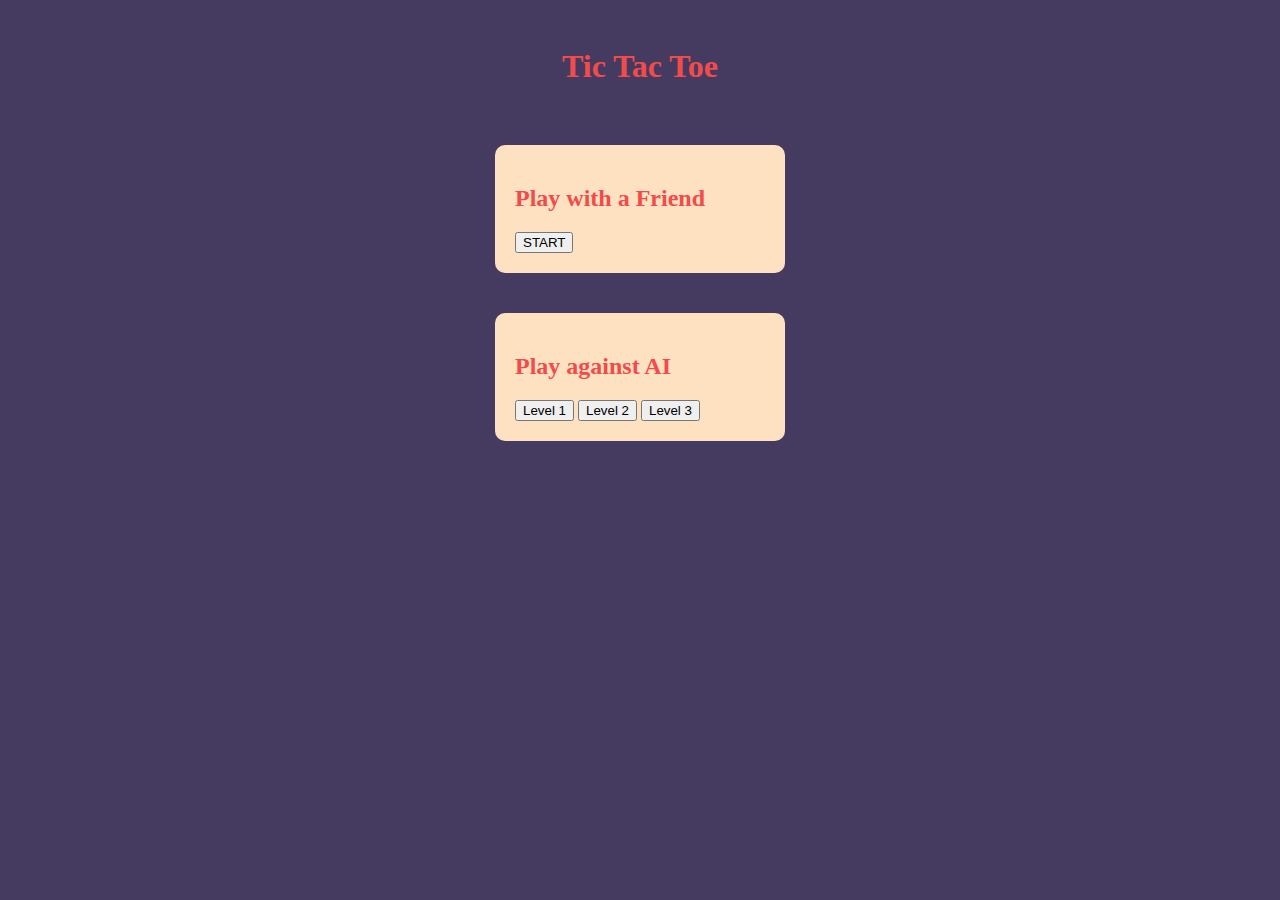
<file: index.html>
<!DOCTYPE html>

<html>
<head>
<title>Tic Tac Toe</title>
<link rel="stylesheet" href="./style.css">
</head>
<body>
    

    <h1>Tic Tac Toe</h1>

    <div class="box">
        <h2>
            Play with a Friend
        </h2>
        <a href="./friend.html"><Button>START</Button></a>
        
    </div>


    <div class="box">
        <h2>
            Play against AI
        </h2>
        <div class="button-container">        
            <a href="./bot1.html"><Button>Level 1</Button></a>
            <a href="./bot2.html"><Button>Level 2</Button></a>
            <Button>Level 3</Button></div>

        </div>

   

</body>



</html>
</file>
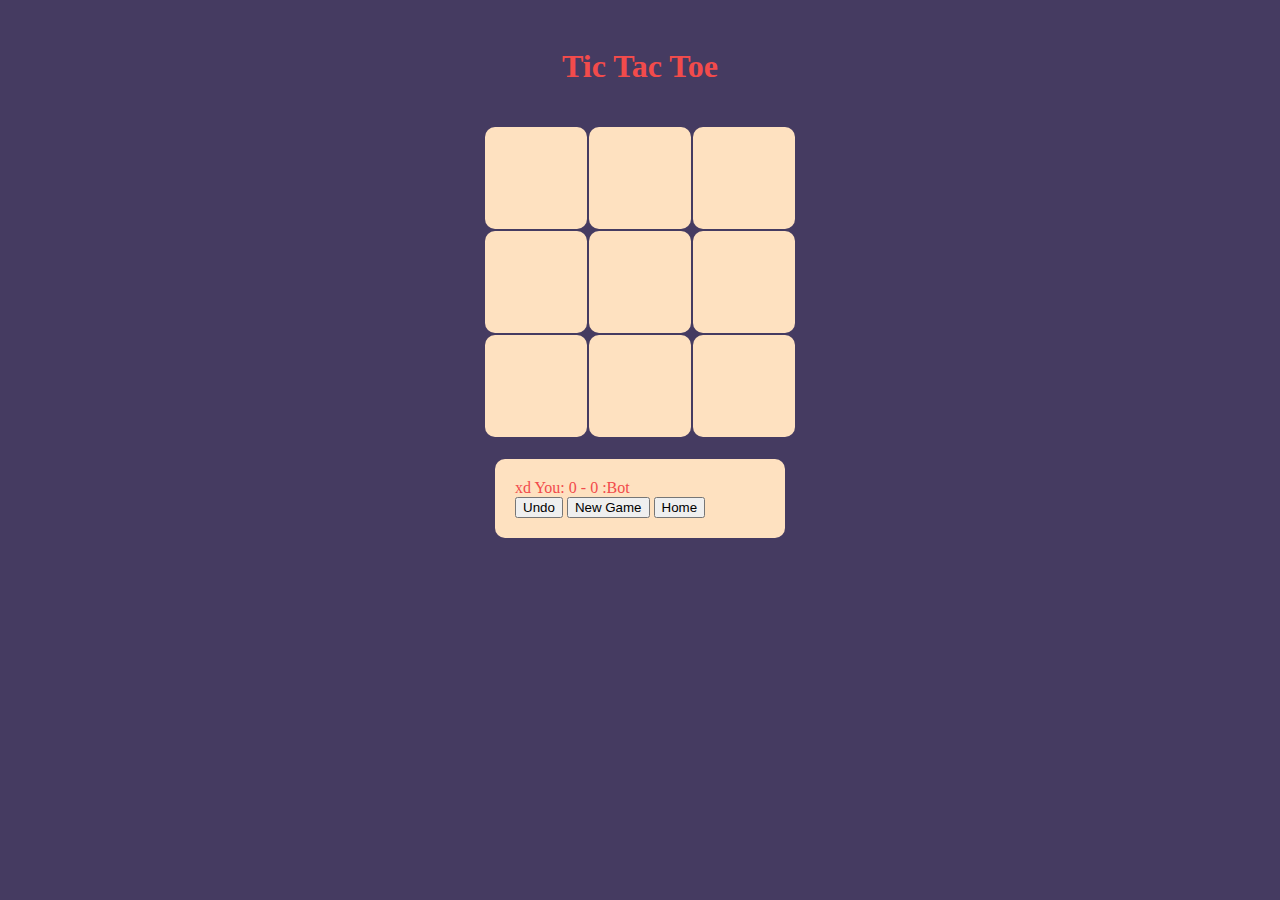
<file: bot.html>
<!DOCTYPE html>

<html>
<head>
<title>Tic Tac Toe</title>
<link rel="stylesheet" href="./style.css">
</head>
<body>
    

    <h1>Tic Tac Toe</h1>

    <div>
        <table class="field" id="field">
            <tr>
                <th onclick="move(0)" id = "0">
                    
                </th>
                <th onclick="move(1)" id = "1">
                    
                </th>
                <th onclick="move(2)" id = "2">
                    
                </th>
            </tr>
            <tr>
                <th onclick="move(3)" id = "3">
                    
                </th>
                <th onclick="move(4)" id = "4">
                    
                </th>
                <th onclick="move(5)" id = "5">
                    
                </th>
            </tr>
            <tr>
                <th onclick="move(6)" id = "6">
                    
                </th>
                <th onclick="move(7)" id = "7">
                    
                </th>
                <th onclick="move(8)" id = "8">
                    
                </th>
            </tr>


        </table>
    </div>
    <div class="box">
        <span id="msg">
            xd    
        </span>
        <span id="score"> 
            You: 0 - 0 :Bot
        </span>
     
        <div class="button-container">
            <button onclick="undo()">Undo</button>
            <button onclick="reset()">New Game</button>
            <a href="index.html"><button>Home</button></a>
        </div>
   </div>
    


    <script src="./bot.js"></script>
</body>



</html>
</file>
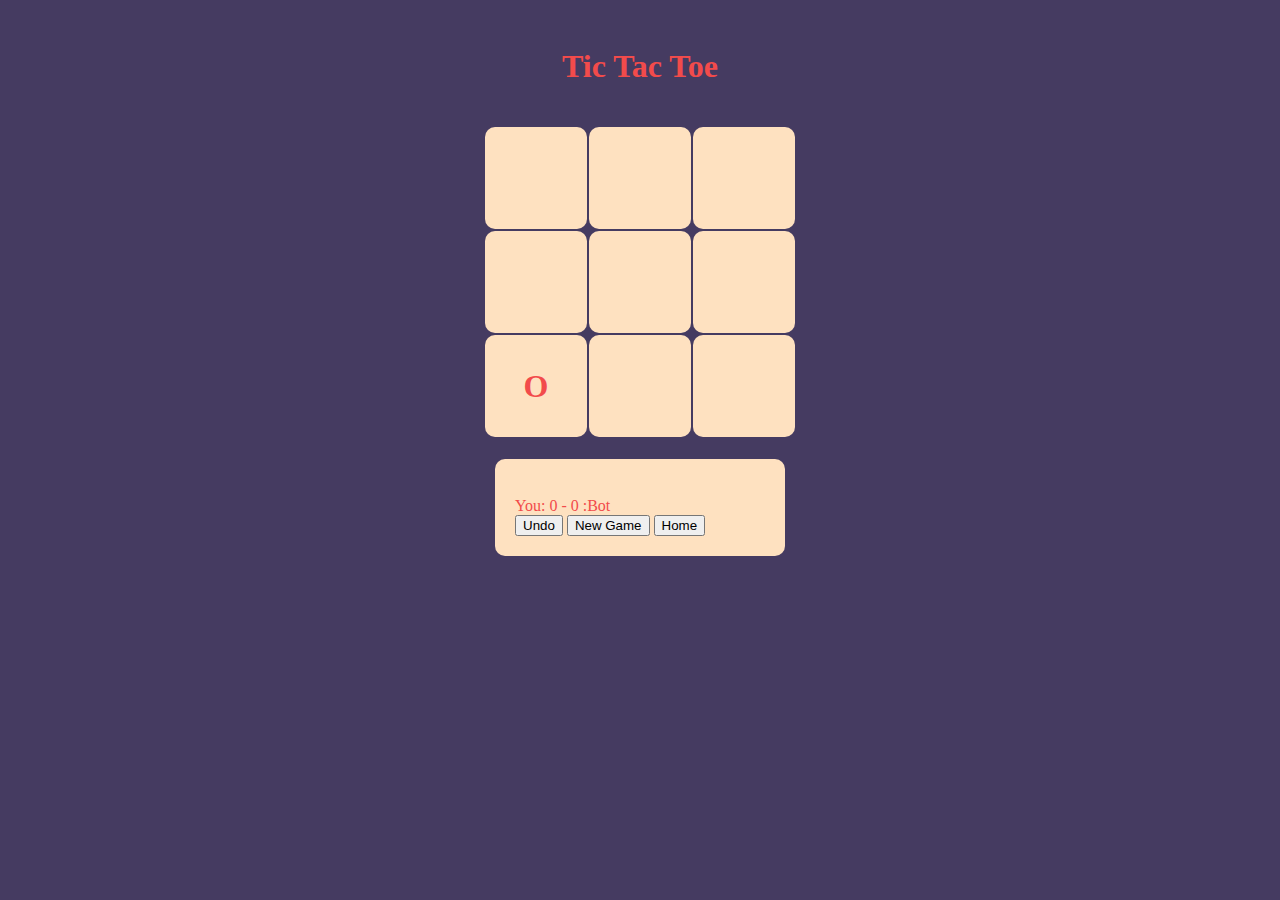
<file: bot1.html>
<!DOCTYPE html>

<html>
<head>
<title>Tic Tac Toe</title>
<link rel="stylesheet" href="./style.css">
</head>
<body>
    

    <h1>Tic Tac Toe</h1>

    <div>
        <table class="field" id="field">
            <tr>
                <th onclick="move(0)" id = "0">
                    
                </th>
                <th onclick="move(1)" id = "1">
                    
                </th>
                <th onclick="move(2)" id = "2">
                    
                </th>
            </tr>
            <tr>
                <th onclick="move(3)" id = "3">
                    
                </th>
                <th onclick="move(4)" id = "4">
                    
                </th>
                <th onclick="move(5)" id = "5">
                    
                </th>
            </tr>
            <tr>
                <th onclick="move(6)" id = "6">
                    
                </th>
                <th onclick="move(7)" id = "7">
                    
                </th>
                <th onclick="move(8)" id = "8">
                    
                </th>
            </tr>


        </table>
    </div>
    <div class="box">
        <span id="msg">
            <br>    
        </span>
        <span id="score"> 
            You: 0 - 0 :Bot
        </span>
     
        <div class="button-container">
            <button onclick="undo()">Undo</button>
            <button onclick="reset()">New Game</button>
            <a href="index.html"><button>Home</button></a>
        </div>
   </div>
    


    <script src="./bot1.js"></script>
</body>



</html>
</file>
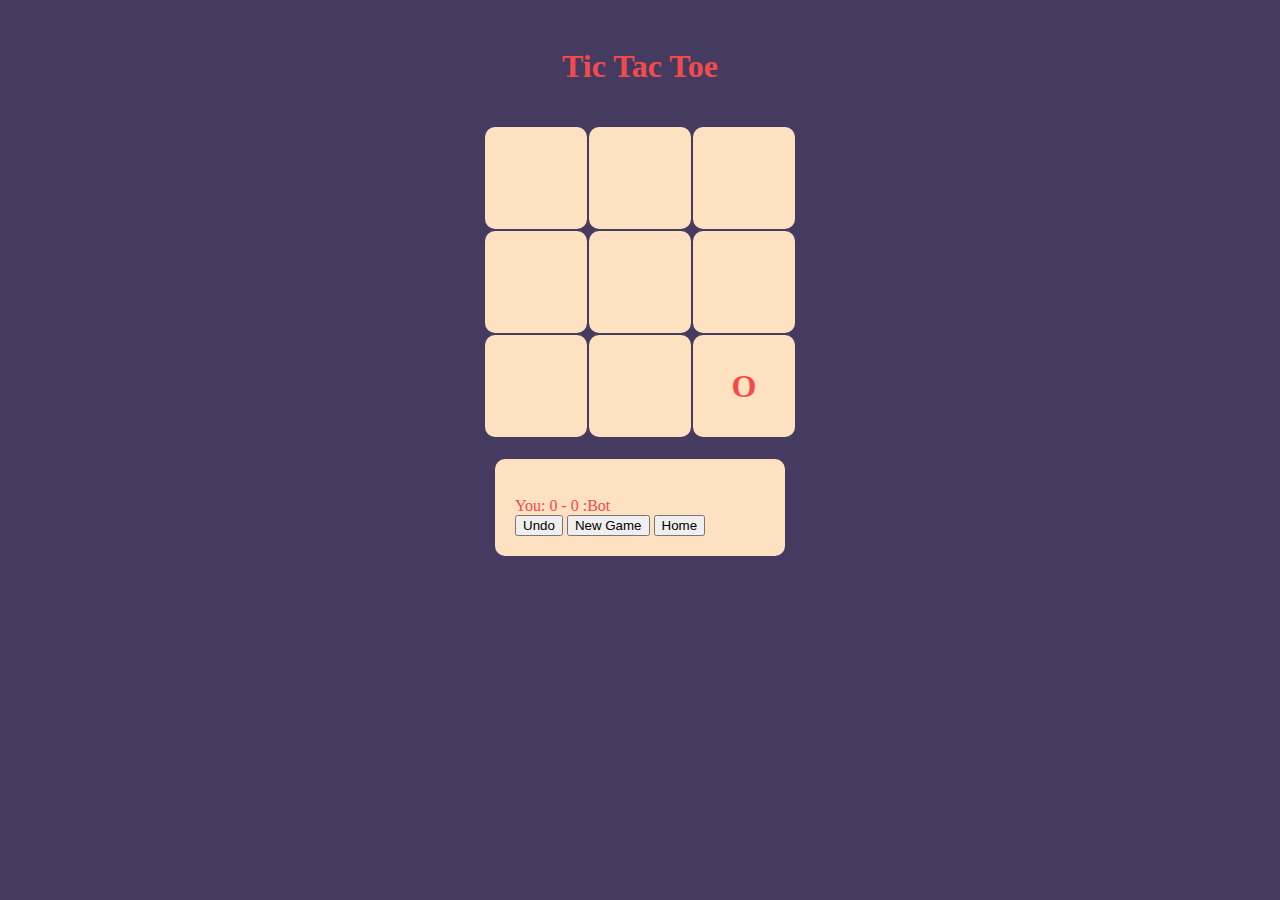
<file: bot2.html>
<!DOCTYPE html>

<html>
<head>
<title>Tic Tac Toe</title>
<link rel="stylesheet" href="./style.css">
</head>
<body>
    

    <h1>Tic Tac Toe</h1>

    <div>
        <table class="field" id="field">
            <tr>
                <th onclick="move(0)" id = "0">
                    
                </th>
                <th onclick="move(1)" id = "1">
                    
                </th>
                <th onclick="move(2)" id = "2">
                    
                </th>
            </tr>
            <tr>
                <th onclick="move(3)" id = "3">
                    
                </th>
                <th onclick="move(4)" id = "4">
                    
                </th>
                <th onclick="move(5)" id = "5">
                    
                </th>
            </tr>
            <tr>
                <th onclick="move(6)" id = "6">
                    
                </th>
                <th onclick="move(7)" id = "7">
                    
                </th>
                <th onclick="move(8)" id = "8">
                    
                </th>
            </tr>


        </table>
    </div>
    <div class="box">
        <span id="msg">
            <br>    
        </span>
        <span id="score"> 
            You: 0 - 0 :Bot
        </span>
     
        <div class="button-container">
            <button onclick="undo()">Undo</button>
            <button onclick="reset()">New Game</button>
            <a href="index.html"><button>Home</button></a>
        </div>
   </div>
    


    <script src="./bot2.js"></script>
</body>



</html>
</file>
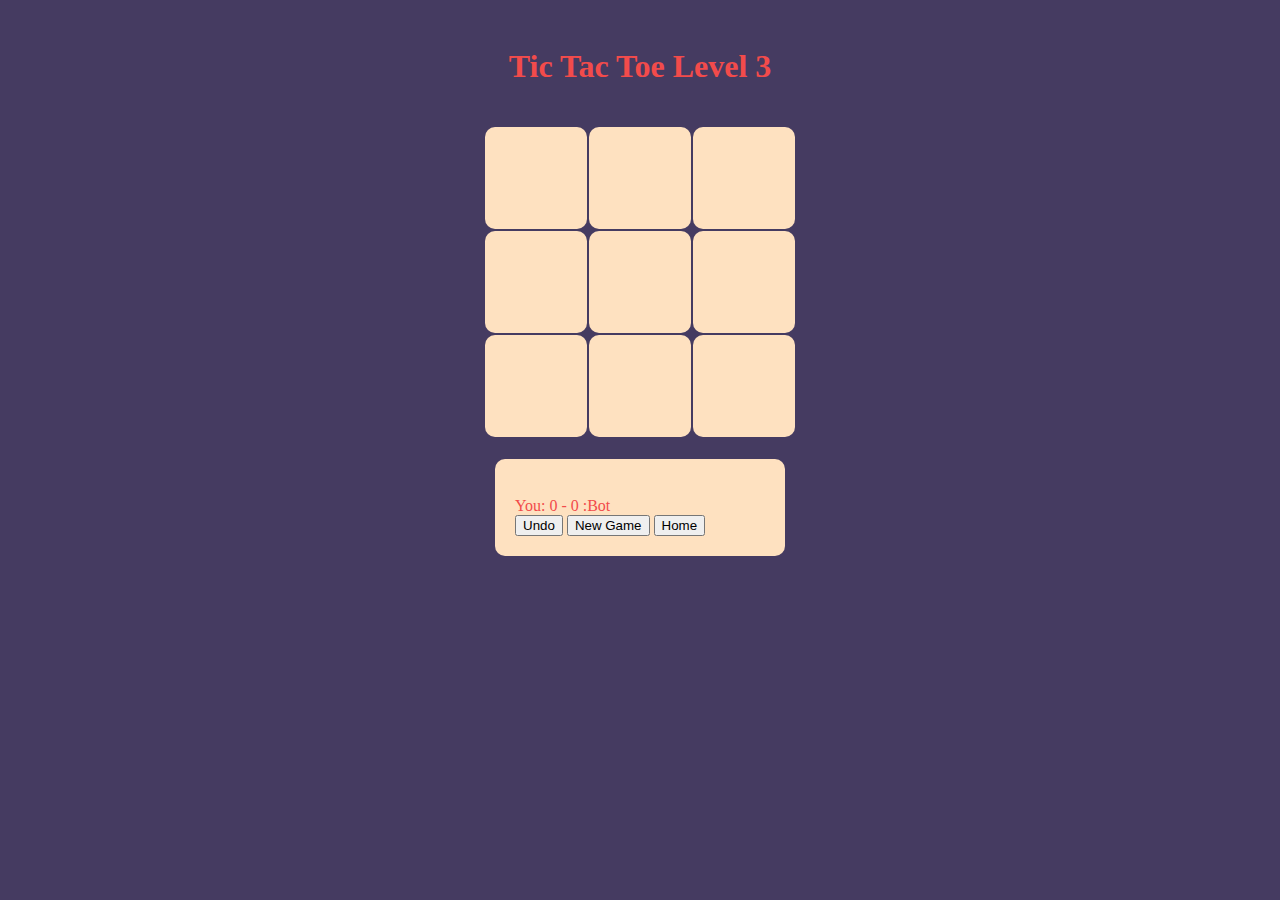
<file: bot3.html>
<!DOCTYPE html>

<html>
<head>
<title>Tic Tac Toe</title>
<link rel="stylesheet" href="./style.css">
</head>
<body>
    

    <h1>Tic Tac Toe Level 3</h1>

    <div>
        <table class="field" id="field">
            <tr>
                <th onclick="move(0)" id = "0">
                    
                </th>
                <th onclick="move(1)" id = "1">
                    
                </th>
                <th onclick="move(2)" id = "2">
                    
                </th>
            </tr>
            <tr>
                <th onclick="move(3)" id = "3">
                    
                </th>
                <th onclick="move(4)" id = "4">
                    
                </th>
                <th onclick="move(5)" id = "5">
                    
                </th>
            </tr>
            <tr>
                <th onclick="move(6)" id = "6">
                    
                </th>
                <th onclick="move(7)" id = "7">
                    
                </th>
                <th onclick="move(8)" id = "8">
                    
                </th>
            </tr>


        </table>
    </div>
    <div class="box">
        <span id="msg">
            <br>    
        </span>
        <span id="score"> 
            You: 0 - 0 :Bot
        </span>
     
        <div class="button-container">
            <button onclick="undo()">Undo</button>
            <button onclick="reset()">New Game</button>
            <a href="index.html"><button>Home</button></a>
        </div>
   </div>
    


    <script src="./bot3.js"></script>
</body>



</html>
</file>
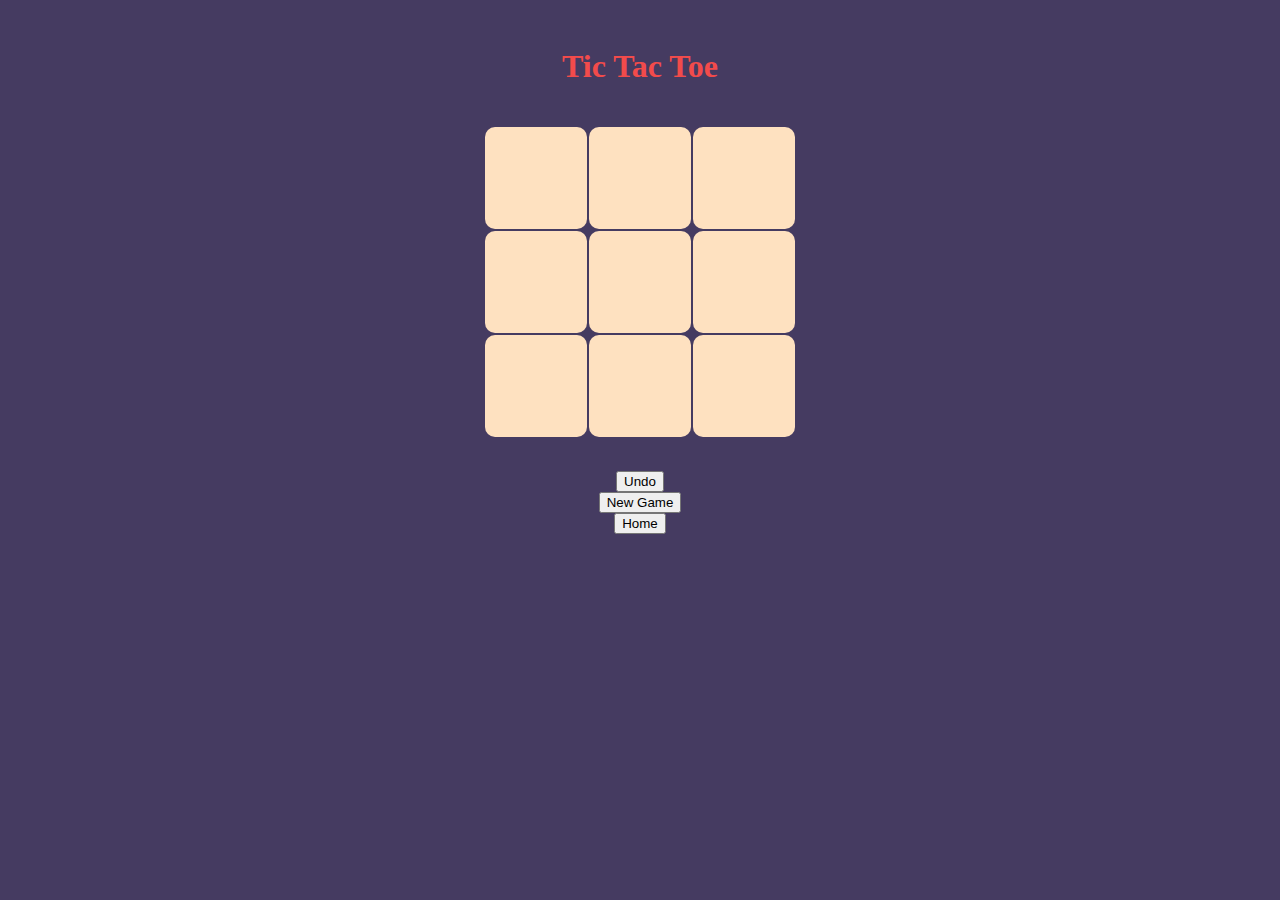
<file: friend.html>
<!DOCTYPE html>

<html>
<head>
<title>Tic Tac Toe</title>
<link rel="stylesheet" href="./style.css">
</head>
<body>
    

    <h1>Tic Tac Toe</h1>

    <div>
        <table class="field" id="field">
            <tr>
                <th onclick="move(0)" id = "0">
                    
                </th>
                <th onclick="move(1)" id = "1">
                    
                </th>
                <th onclick="move(2)" id = "2">
                    
                </th>
            </tr>
            <tr>
                <th onclick="move(3)" id = "3">
                    
                </th>
                <th onclick="move(4)" id = "4">
                    
                </th>
                <th onclick="move(5)" id = "5">
                    
                </th>
            </tr>
            <tr>
                <th onclick="move(6)" id = "6">
                    
                </th>
                <th onclick="move(7)" id = "7">
                    
                </th>
                <th onclick="move(8)" id = "8">
                    
                </th>
            </tr>


        </table>
    </div>
    <p id="msg">
        
    </p>
    <button>Undo</button>
    <button onclick="reset()">New Game</button>
    <a href="index.html"><button>Home</button></a>


    <script src="./friend.js"></script>
</body>



</html>
</file>
<file: style.css>
.test{
    color: #fee1c0;
    color: #f24b4b;
    color: #453b61;
    color: #1385f0;
    color: #ffbb31;
    color: #ed0f7e;
}


body{
    background-color: #453b61;
    color: #f24b4b;
    display: grid; 
    place-items: center;
    
}

h1{
    margin: 40px;
    text-align: center;
}


.box{
    background-color: #fee1c0;
    margin: 20px;
    border: 10px;
    border-radius: 10px;
    padding: 20px;
    width: 250px;
}

summary{
    font-size: x-large;
    margin: 10px;
}

th{
    width: 100px;
    height: 100px;
    background-color: #fee1c0;
    border-radius: 10px;
    font-size: xx-large;
    margin: 10px;
}
</file>
